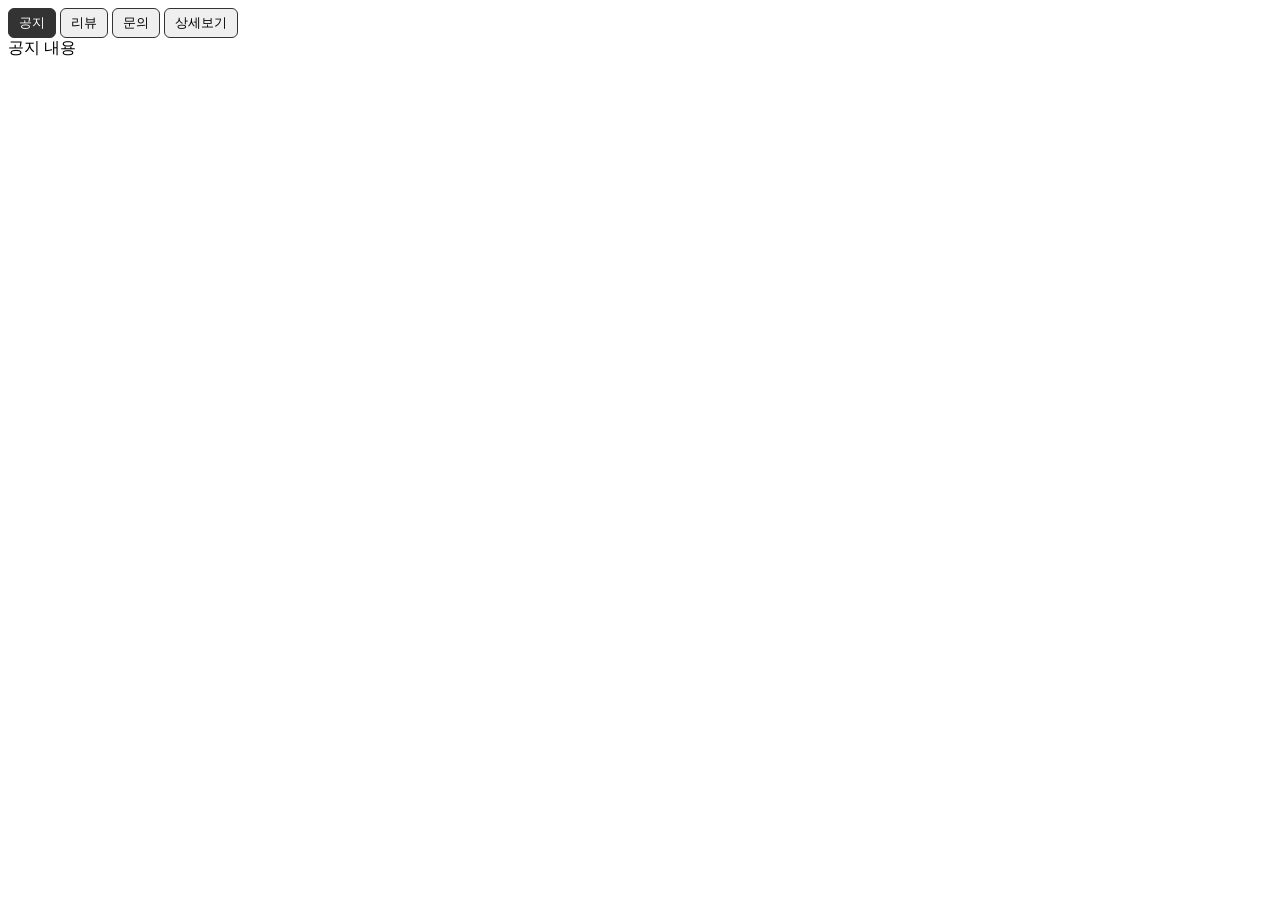
<file: index.html>
<!doctype html>
<html lang="ko">
  <head>
    <meta charset="UTF-8" />
    <meta name="viewport" content="width=device-width, initial-scale=1.0" />
    <title>tab 기능</title>
    <style>
      .tab-content {
        display: none;
      }
      .tab-btn,
      .more-btn {
        border: 1px solid #333;
        border-radius: 6px;
        padding: 5px 10px;
      }
      .tab-btn.active {
        background-color: #333;
        color: #fff;
      }
      .tab-content.active {
        display: block;
      }

      /* 더보기 */
      .detail-wrap {
        width: 200px;
        position: relative;
      }
      .img-box {
        width: 200px;
        height: 200px;
        overflow: hidden;
      }
      .img-box img {
        width: 100%;
        display: block;
      }
      .img-box.active {
        height: auto;
      }
      .more-btn {
        display: block;
      }
      .fade-area {
        position: absolute;
        bottom: 0;
        width: 100%;
        display: flex;
        align-items: flex-end;
        justify-content: center;
        background: linear-gradient(
          rgba(255, 255, 255, 0),
          rgba(255, 255, 255, 1)
        );
      }
    </style>
  </head>
  <body>
    <div class="tab-menu">
      <button class="tab-btn active">공지</button>
      <button class="tab-btn">리뷰</button>
      <button class="tab-btn">문의</button>
      <button class="tab-btn">상세보기</button>
    </div>
    <!-- 탭 내용 -->
    <div class="tab-content active">공지 내용</div>
    <div class="tab-content">리뷰 내용</div>
    <div class="tab-content">문의 내용</div>
    <div class="tab-content detail-wrap">
      <div class="img-box">
        <img src="images/image.png" alt="이미지" />
      </div>
      <div class="fade-area">
        <button class="more-btn">더보기</button>
      </div>
    </div>

    <script>
      const btns = document.querySelectorAll(".tab-btn");
      const contents = document.querySelectorAll(".tab-content");

      btns.forEach((btn, index) => {
        // console.log(btn, index); // 하나씩 찍히는지 확인

        btn.addEventListener("click", () => {
          // console.log("click"); // 클릭 되는지 확인

          // 전체 초기화 (active 없애고 시작)
          // 1. 모든 버튼 off
          btns.forEach((b) => {
            b.classList.remove("active");
          });
          // 2. 모든 내용 off
          contents.forEach((c) => {
            c.classList.remove("active");
          });

          // 3. click한 버튼 on
          btn.classList.add("active");
          // 4. click한 버튼의 내용만 on
          contents[index].classList.add("active");
        });
      });

      // 더보기 버튼 클릭 시
      const detailBtn = document.querySelector(".more-btn");
      const imgBox = document.querySelector(".img-box");

      detailBtn.addEventListener("click", () => {
        imgBox.classList.toggle("active");

        // 버튼 글자 바꾸기
        if (imgBox.classList.contains("active")) {
          detailBtn.textContent = "닫기";
        } else {
          detailBtn.textContent = "더보기";
        }
      });
    </script>
  </body>
</html>
</file>
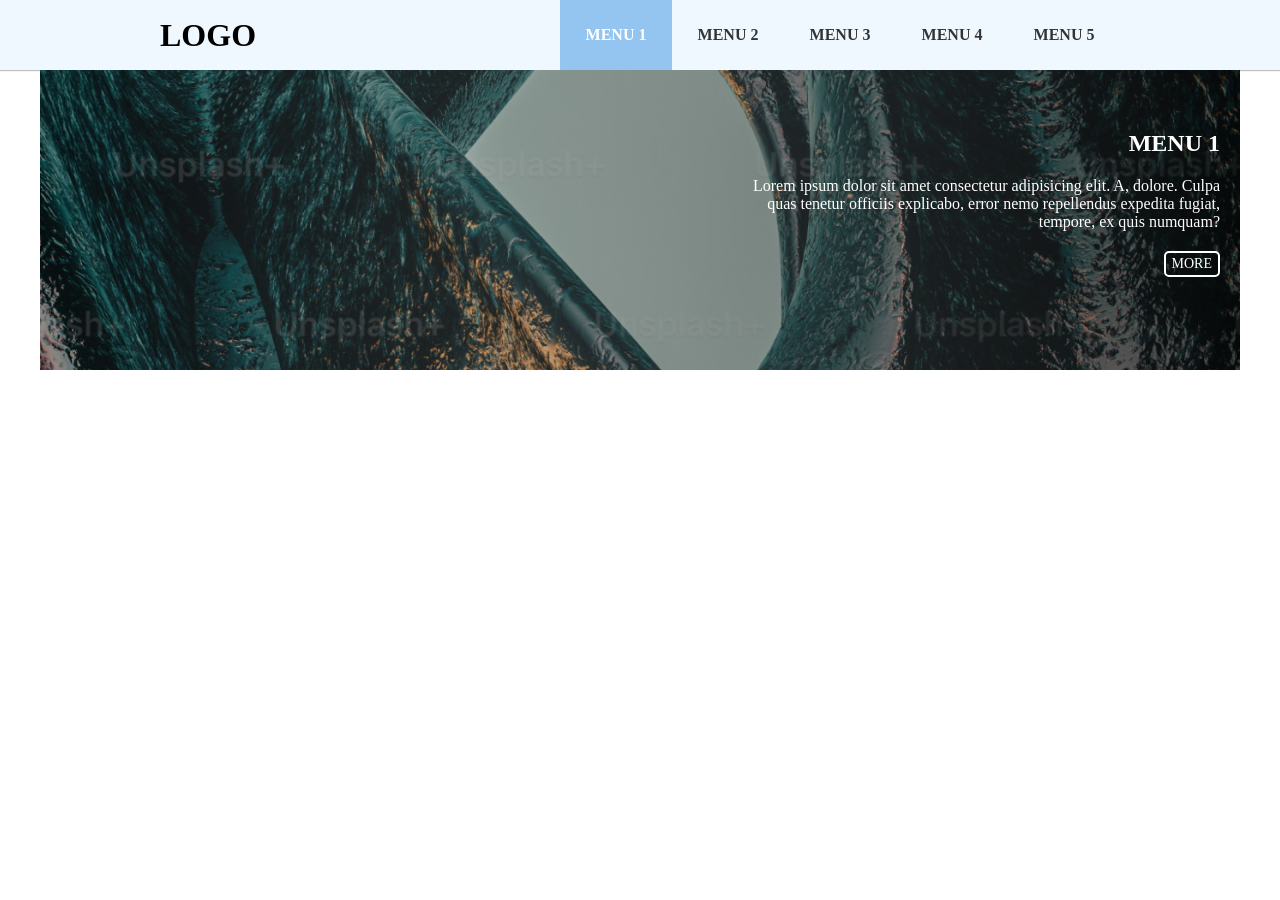
<file: tab_site_ex.html>
<!doctype html>
<html lang="ko">
  <head>
    <meta charset="UTF-8" />
    <meta name="viewport" content="width=device-width, initial-scale=1.0" />
    <title>tab 사이트 예제</title>
    <link rel="stylesheet" href="css/tab_site_ex.css" />
    <script src="js/tab_site_ex.js"></script>
  </head>
  <body>
    <div class="wrap" id="work">
      <header class="header">
        <div class="inner">
          <h1>LOGO</h1>
          <ul class="tab-nav">
            <li><a href="#work01" class="active">MENU 1</a></li>
            <li><a href="#work02">MENU 2</a></li>
            <li><a href="#work03">MENU 3</a></li>
            <li><a href="#work04">MENU 4</a></li>
            <li><a href="#work05">MENU 5</a></li>
          </ul>
        </div>
      </header>
      <!-- 보이는 영역 -->
      <div class="section">
        <section class="tabitem active" id="work01">
          <div class="img-wrap">
            <img src="images/Frame 1.png" alt="work01" />
          </div>
          <div class="content">
            <div class="inner">
              <h2 class="title">MENU 1</h2>
              <p>
                Lorem ipsum dolor sit amet consectetur adipisicing elit. A,
                dolore. Culpa quas tenetur officiis explicabo, error nemo
                repellendus expedita fugiat, tempore, ex quis numquam?
              </p>
              <a href="#" class="readmore">MORE</a>
            </div>
          </div>
        </section>
        <section class="tabitem" id="work02">
          <div class="img-wrap">
            <img src="images/Frame 2.png" alt="work02" />
          </div>
          <div class="content">
            <div class="inner">
              <h2 class="title">MENU 2</h2>
              <p>
                Lorem ipsum dolor sit amet consectetur adipisicing elit. A,
                dolore. Culpa quas tenetur officiis explicabo, error nemo
                repellendus expedita fugiat, tempore, ex quis numquam?
              </p>
              <a href="#" class="readmore">MORE</a>
            </div>
          </div>
        </section>
        <section class="tabitem" id="work03">
          <div class="img-wrap">
            <img src="images/Frame 3.png" alt="work03" />
          </div>
          <div class="content">
            <div class="inner">
              <h2 class="title">MENU 3</h2>
              <p>
                Lorem ipsum dolor sit amet consectetur adipisicing elit. A,
                dolore. Culpa quas tenetur officiis explicabo, error nemo
                repellendus expedita fugiat, tempore, ex quis numquam?
              </p>
              <a href="#" class="readmore">MORE</a>
            </div>
          </div>
        </section>
        <section class="tabitem" id="work04">
          <div class="img-wrap">
            <img src="images/Frame 4.png" alt="work04" />
          </div>
          <div class="content">
            <div class="inner">
              <h2 class="title">MENU 4</h2>
              <p>
                Lorem ipsum dolor sit amet consectetur adipisicing elit. A,
                dolore. Culpa quas tenetur officiis explicabo, error nemo
                repellendus expedita fugiat, tempore, ex quis numquam?
              </p>
              <a href="#" class="readmore">MORE</a>
            </div>
          </div>
        </section>
        <section class="tabitem" id="work05">
          <div class="img-wrap">
            <img src="images/Frame 5.png" alt="work05" />
          </div>
          <div class="content">
            <div class="inner">
              <h2 class="title">MENU 5</h2>
              <p>
                Lorem ipsum dolor sit amet consectetur adipisicing elit. A,
                dolore. Culpa quas tenetur officiis explicabo, error nemo
                repellendus expedita fugiat, tempore, ex quis numquam?
              </p>
              <a href="#" class="readmore">MORE</a>
            </div>
          </div>
        </section>
      </div>
    </div>
  </body>
</html>
</file>
<file: css/tab_site_ex.css>
* {
  margin: 0;
  padding: 0;
  box-sizing: border-box;
}
ul,
li {
  list-style: none;
}
a {
  color: #333;
  text-decoration: none;
}

.header {
  width: 100%;
  line-height: 70px;
  background-color: aliceblue;
  box-shadow: 0 1px 1px rgba(0, 0, 0, 0.25);
}
.header .inner {
  max-width: 960px;
  display: flex;
  justify-content: space-between;
  margin: auto;
}
.tab-nav {
  width: 560px;
  display: flex;
  text-align: center;
}
.tab-nav li {
  width: calc(100% / 5);
}
.tab-nav li a {
  display: block;
  font-weight: bold;
}
.tab-nav li a:hover,
.tab-nav li a.active {
  background-color: rgb(147, 197, 240);
  color: #fff;
}

/* 보이는 영역 */
.section {
  width: 1200px;
  margin: auto;
  position: relative;
}
.tabitem {
  display: none;
  position: absolute;
  top: 0;
  left: 0;
}
.tabitem.active {
  display: block;
}
.tabitem img {
  width: 100%;
  display: block;
}
.content {
  position: absolute;
  top: 20%;
  right: 20px;
  width: 40%;
  color: #fff;
  text-align: right;
}
.content .title {
  margin-bottom: 20px;
}
.readmore {
  display: inline-block;
  padding: 3px 6px;
  border: 2px solid #fff;
  border-radius: 5px;
  font-size: 14px;
  color: #fff;
  margin-top: 20px;
}
</file>
